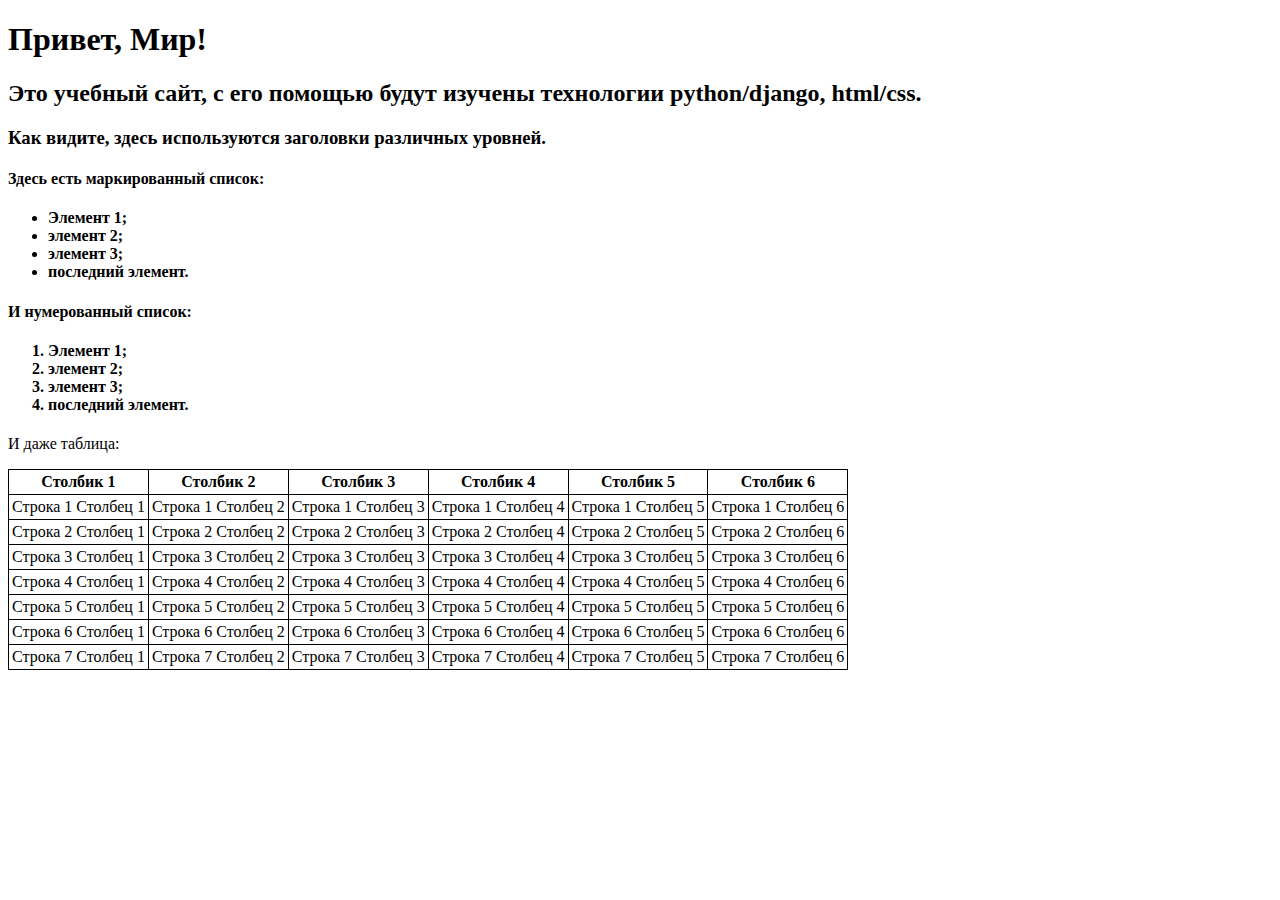
<file: lab2/firstwebpage/flatpages/templates/index.html>
<!DOCTYPE html>
<html>
    <head>
        <title>Привет, Мир!</title>
    </head>
    <body>
        <h1>Привет, Мир!</h1>
        <h2>Это учебный сайт, с его помощью будут изучены технологии 
            python/django, html/css.</h2>
        <h3>Как видите, здесь используются заголовки различных 
            уровней.</h3>
        <h4>Здесь есть маркированный список:</h4>
        <h4>
		<ul>
            <li>Элемент 1;</li>
            <li>элемент 2;</li>
            <li>элемент 3;</li>
            <li>последний элемент.</li>
        </ul>
		</h4>
        <h4>И нумерованный список:</h4>
        <h4>
		<ol>
            <li>Элемент 1;</li>
            <li>элемент 2;</li>
            <li>элемент 3;</li>
            <li>последний элемент.</li>
        </ol>
		</h4>
        <p>И даже таблица:</p>
        <style type="text/css">
            TABLE {/* Ширина таблицы */
             border-collapse: collapse; /* Убираем двойные линии между ячейками */
            }
            TD, TH {
             padding: 3px; /* Поля вокруг содержимого таблицы */
             border: 1px solid black; /* Параметры рамки */
            }
           </style>
        <table>
            <thead>
                <tr>
                    <th>Столбик 1</th>
                    <th>Столбик 2</th>
                    <th>Столбик 3</th>
                    <th>Столбик 4</th>
                    <th>Столбик 5</th>
                    <th>Столбик 6</th>
                </tr>
            </thead>
            <tr>
                <td>Строка 1 Столбец 1</td>
                <td>Строка 1 Столбец 2</td>
                <td>Строка 1 Столбец 3</td>
                <td>Строка 1 Столбец 4</td>
                <td>Строка 1 Столбец 5</td>
                <td>Строка 1 Столбец 6</td>
            </tr>
            <tr>
                <td>Строка 2 Столбец 1</td>
                <td>Строка 2 Столбец 2</td>
                <td>Строка 2 Столбец 3</td>
                <td>Строка 2 Столбец 4</td>
                <td>Строка 2 Столбец 5</td>
                <td>Строка 2 Столбец 6</td>
            </tr>
            <tr>
                <td>Строка 3 Столбец 1</td>
                <td>Строка 3 Столбец 2</td>
                <td>Строка 3 Столбец 3</td>
                <td>Строка 3 Столбец 4</td>
                <td>Строка 3 Столбец 5</td>
                <td>Строка 3 Столбец 6</td>
            </tr>
			            <tr>
                <td>Строка 4 Столбец 1</td>
                <td>Строка 4 Столбец 2</td>
                <td>Строка 4 Столбец 3</td>
                <td>Строка 4 Столбец 4</td>
                <td>Строка 4 Столбец 5</td>
                <td>Строка 4 Столбец 6</td>
            </tr>
            <tr>
                <td>Строка 5 Столбец 1</td>
                <td>Строка 5 Столбец 2</td>
                <td>Строка 5 Столбец 3</td>
                <td>Строка 5 Столбец 4</td>
                <td>Строка 5 Столбец 5</td>
                <td>Строка 5 Столбец 6</td>
            </tr>
            <tr>
                <td>Строка 6 Столбец 1</td>
                <td>Строка 6 Столбец 2</td>
                <td>Строка 6 Столбец 3</td>
                <td>Строка 6 Столбец 4</td>
                <td>Строка 6 Столбец 5</td>
                <td>Строка 6 Столбец 6</td>
            </tr>
            <tr>
                <td>Строка 7 Столбец 1</td>
                <td>Строка 7 Столбец 2</td>
                <td>Строка 7 Столбец 3</td>
                <td>Строка 7 Столбец 4</td>
                <td>Строка 7 Столбец 5</td>
                <td>Строка 7 Столбец 6</td>
            </tr>
        </table>
    </body>
</html>
</file>
